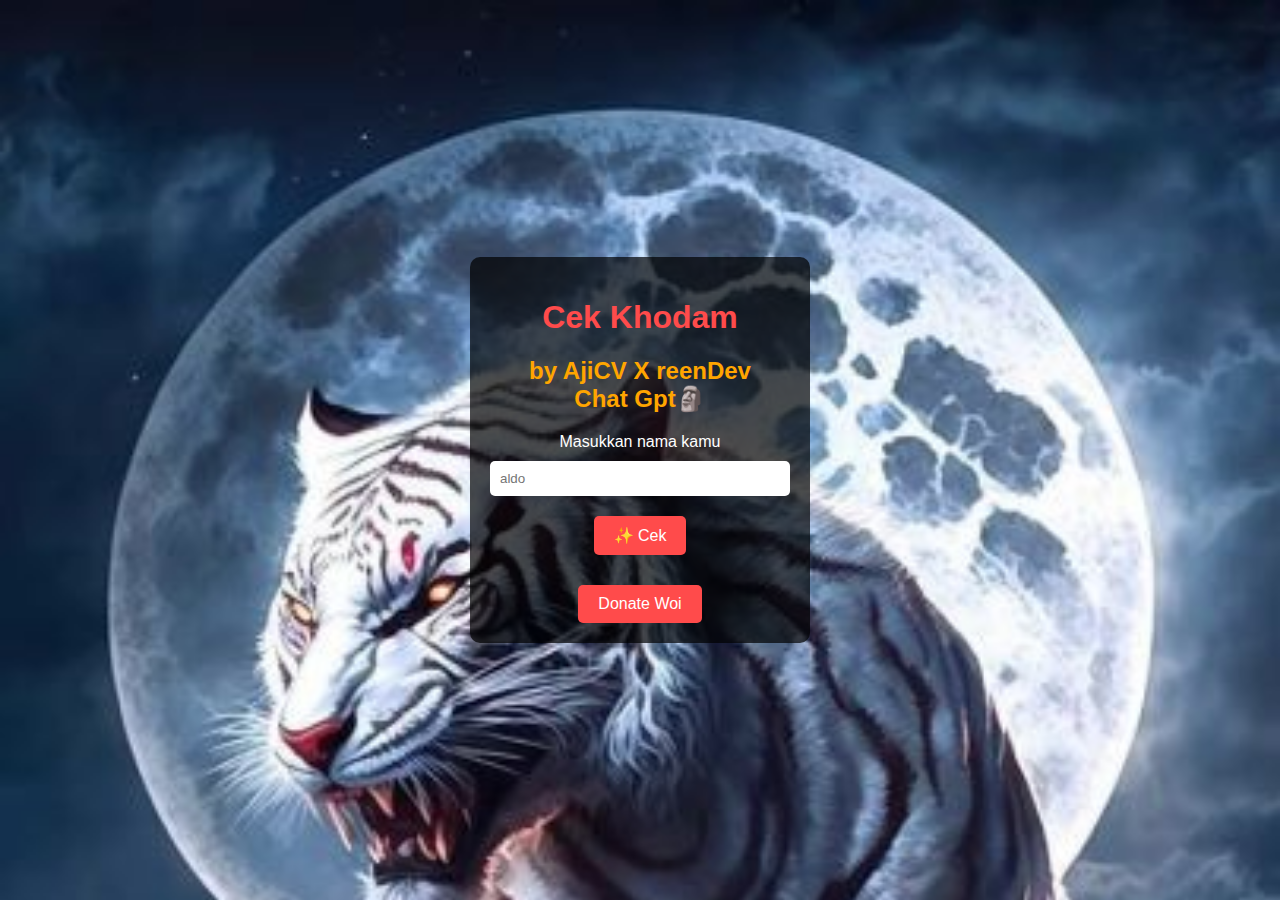
<file: index.html>
<!DOCTYPE html>
<html lang="en">
<head>
    <meta charset="UTF-8">
    <meta name="viewport" content="width=device-width, initial-scale=1.0">
    <title>Cek Khodam</title>
    <link rel="stylesheet" href="style.css">
</head>
<body>
    <div class="container">
        <h1>Cek Khodam</h1>
        <h2>by AjiCV X reenDev<br>Chat Gpt🗿</h2>
        <form class="form" onsubmit="return checkKhodam(event)">
            <label for="name">Masukkan nama kamu</label>
            <input type="text" id="name" name="name" placeholder="aldo">
            <button type="submit" id="cekButton">✨ Cek</button>
        </form>
        <p id="result"></p>
        <button class="donate">Donate Woi</button>
    </div>
    <script src="script.js"></script>
</body>
</html>
</file>
<file: style.css>
body {
    font-family: Arial, sans-serif;
    background-image: url('background.jpg');
    background-size: cover;
    display: flex;
    justify-content: center;
    align-items: center;
    height: 100vh;
    margin: 0;
}

.container {
    background: rgba(0, 0, 0, 0.7);
    padding: 20px;
    border-radius: 10px;
    text-align: center;
    color: white;
    max-width: 300px;
    width: 100%;
}

h1 {
    color: #FF4B4B;
}

h2 {
    color: #FFA500;
}

.form {
    margin: 20px 0;
}

label {
    display: block;
    margin-bottom: 10px;
}

input[type="text"] {
    width: calc(100% - 20px);
    padding: 10px;
    border: none;
    border-radius: 5px;
    margin-bottom: 20px;
}

button[type="submit"] {
    background: #FF4B4B;
    border: none;
    padding: 10px 20px;
    color: white;
    border-radius: 5px;
    cursor: pointer;
    font-size: 16px;
}

button.donate {
    background: #FF4B4B;
    border: none;
    padding: 10px 20px;
    color: white;
    border-radius: 5px;
    cursor: pointer;
    font-size: 16px;
    margin-top: 10px;
}

#result {
    margin-top: 20px;
}

body {
 background-image: url('background.jpg');
}
</file>
